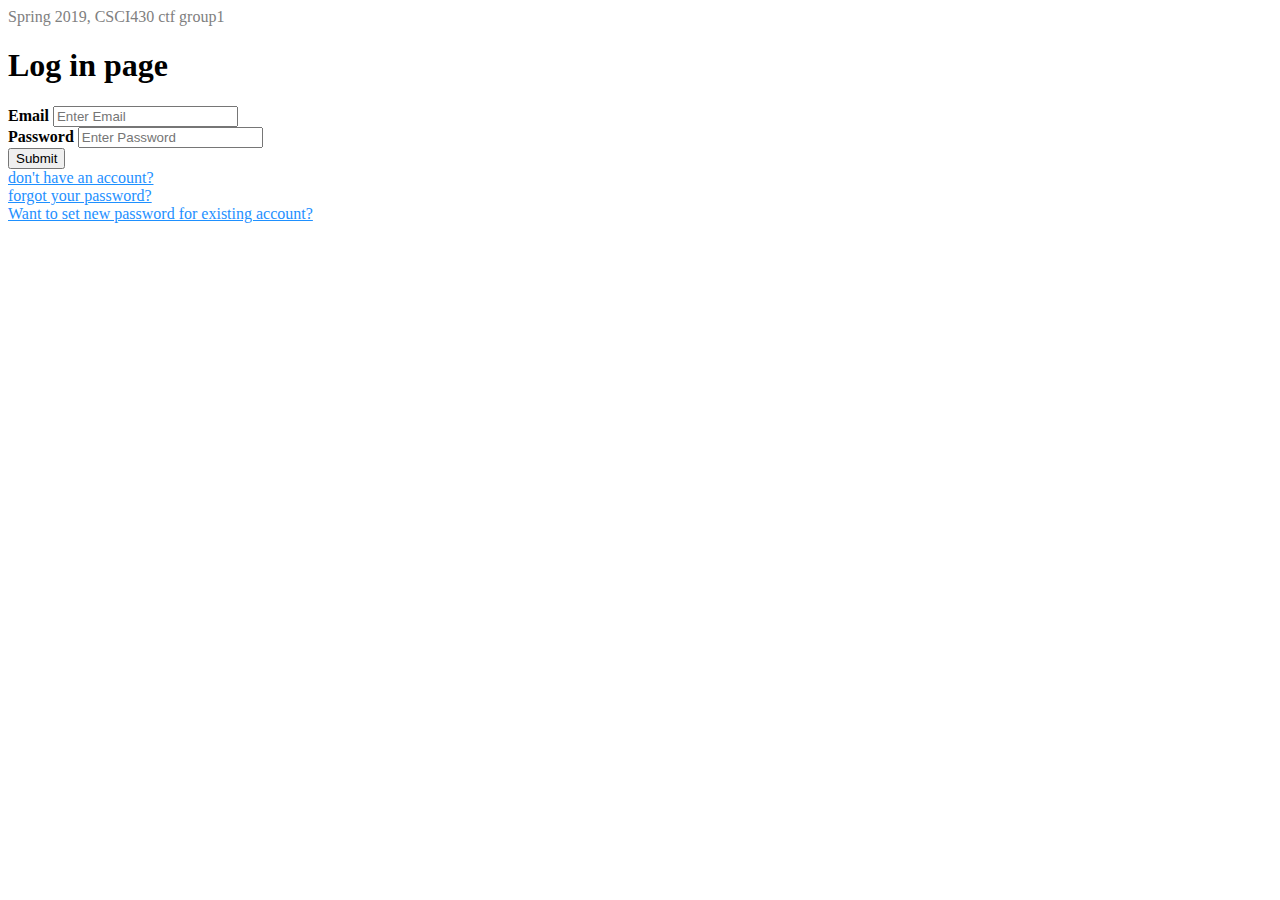
<file: index.html>
<!DOCTYPE html>
<html lang="en">
<head>
  <link rel="stylesheet" href="css/styles.css">
  <script src="js/functions.js"></script>
<body>
  <p class="extra">Spring 2019, CSCI430 ctf group1</p>
  <h1>Log in page</h1>
  <form action="auth" method="POST">
    <label for="email"><b>Email</b></label>
    <input type="text" placeholder="Enter Email" name="email" id="emial" required>
    <br>
    <label for="psw"><b>Password</b></label>
    <input type="password" placeholder="Enter Password" name="psw" required>
    <br>
    <input type="submit">
    <br>
  </form>
  
  <a href="register.html" style="color:dodgerblue">don't have an account?</a>
  <br>
  <a href="findpassword.html" style="color:dodgerblue">forgot your password?</a>
  <br>
  <a href="reset.html" style="color:dodgerblue">Want to set new password for existing account?</a>
  <p id="ph" style="color: red"></p>
</body>
</html>
</file>
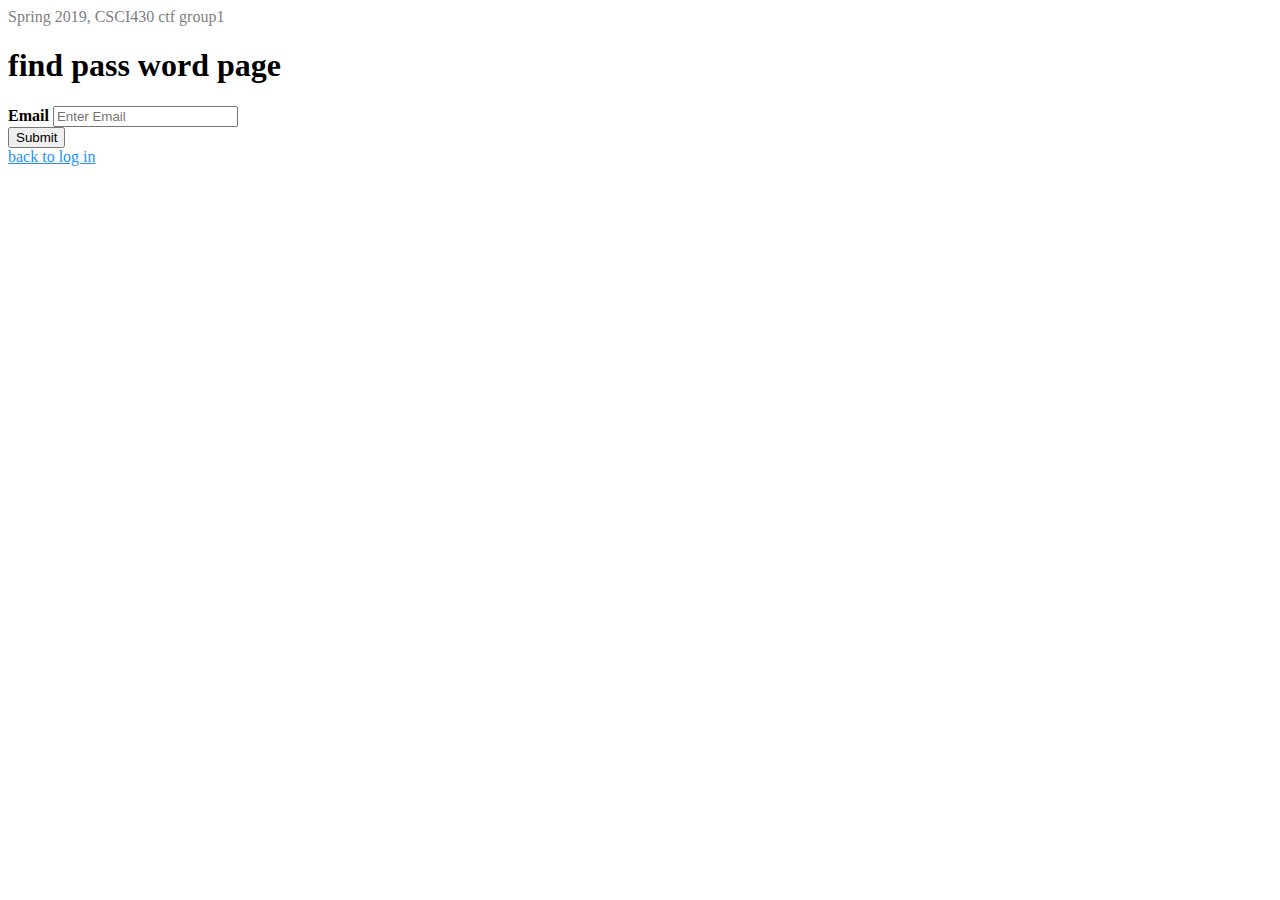
<file: findpassword.html>
<!DOCTYPE html>
<html lang="en">
<head>
  <link rel="stylesheet" href="css/styles.css">
  <script src="js/functions.js"></script>
<body>
  <p class="extra">Spring 2019, CSCI430 ctf group1</p>
  <h1>find pass word page</h1>
  <form action="auth" method="POST">
    <label for="email"><b>Email</b></label>
    <input type="text" placeholder="Enter Email" name="email" required>
    <br>
    <input type="submit">
    <br>
  </form>
  <a href="index.html" style="color:dodgerblue">back to log in</a>
  <h3 id="hidden" style="display:none">verification email has been send to your email</h3>
</body>
</html>
</file>
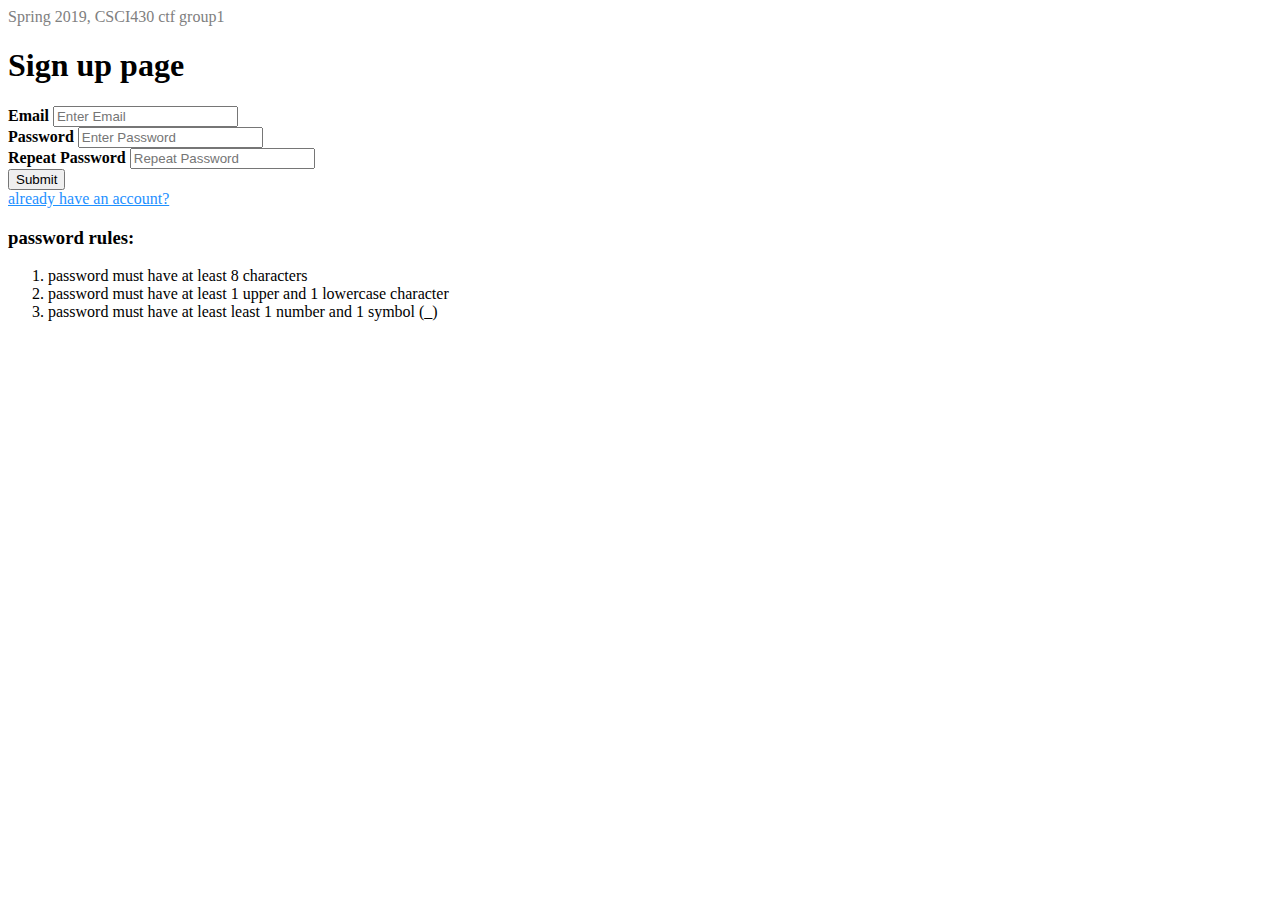
<file: register.html>
<!DOCTYPE html>
<html lang="en">
<head>
  <link rel="stylesheet" href="css/styles.css">
  <script src="js/functions.js"></script>
<body>
  <p class="extra">Spring 2019, CSCI430 ctf group1</p>
  <h1>Sign up page</h1>
  <form action="auth" method="POST">
    <label for="email"><b>Email</b></label>
    <input type="text" placeholder="Enter Email" name="email" required>
    <br>
    <label for="psw"><b>Password</b></label>
    <input type="password" placeholder="Enter Password" name="psw" required>
    <br>
    <label for="psw"><b>Repeat Password</b></label>
    <input type="password" placeholder="Repeat Password" name="psw_" required>
    <br>
    <input type="submit">
    <br>
  </form>
  <a href="index.html" style="color:dodgerblue">already have an account?</a>
  <h3>password rules:</h3>
  <ol>
    <li>password must have at least 8 characters</li>
    <li>password must have at least 1 upper and 1 lowercase character</li>
    <li>password must have at least least 1 number and 1 symbol (_)</li>
  </ol>
  <p id="ph" style="color: red"></p>
</body>
</html>
</file>
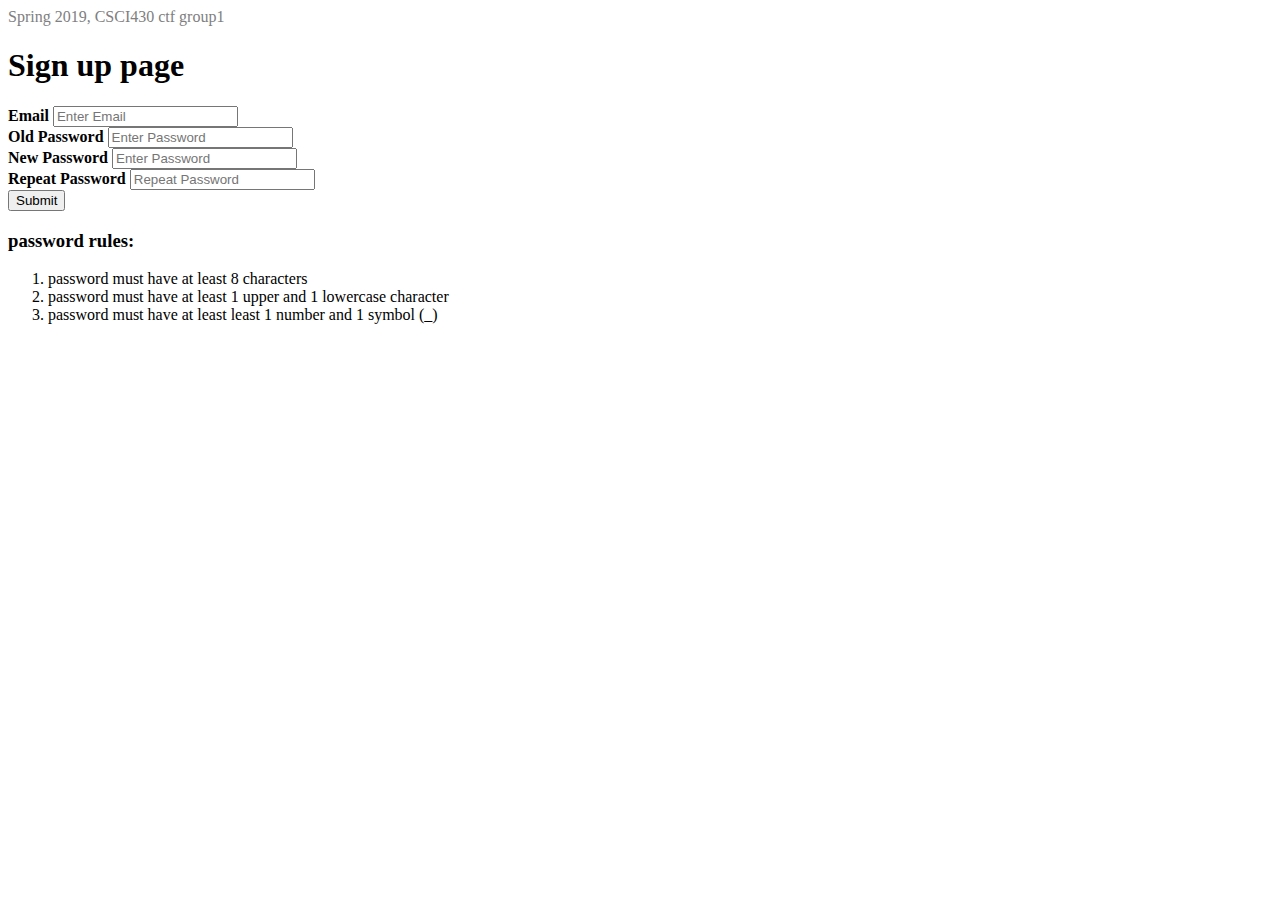
<file: reset.html>
<!DOCTYPE html>
<html lang="en">
<head>
  <link rel="stylesheet" href="css/styles.css">
  <script type="js/md5.js"></script>
  <script src="js/functions.js"></script>
<body>
  <p class="extra">Spring 2019, CSCI430 ctf group1</p>
  <h1>Sign up page</h1>
  <form action="auth" method="POST">
    <label for="email"><b>Email</b></label>
    <input type="text" placeholder="Enter Email" name="email" required>
    <br>
    <label for="psw"><b>Old Password</b></label>
    <input type="password" placeholder="Enter Password" name="oldpsw" required>
    <br>
    <label for="psw"><b>New Password</b></label>
    <input type="password" placeholder="Enter Password" name="psw" required>
    <br>
    <label for="psw"><b>Repeat Password</b></label>
    <input type="password" placeholder="Repeat Password" name="psw_" required>
    <br>
    <input type="submit">
    <br>
  </form>
  <h3>password rules:</h3>
  <ol>
    <li>password must have at least 8 characters</li>
    <li>password must have at least 1 upper and 1 lowercase character</li>
    <li>password must have at least least 1 number and 1 symbol (_)</li>
  </ol>
  <p id="ph" style="color: red"></p>
</body>
</html>
</file>
<file: css/styles.css>
.extra {
  color: grey;
  margin: 0;
  padding: 0;
  font-size: 10;
}

#email{
	background: grey;
}
</file>
